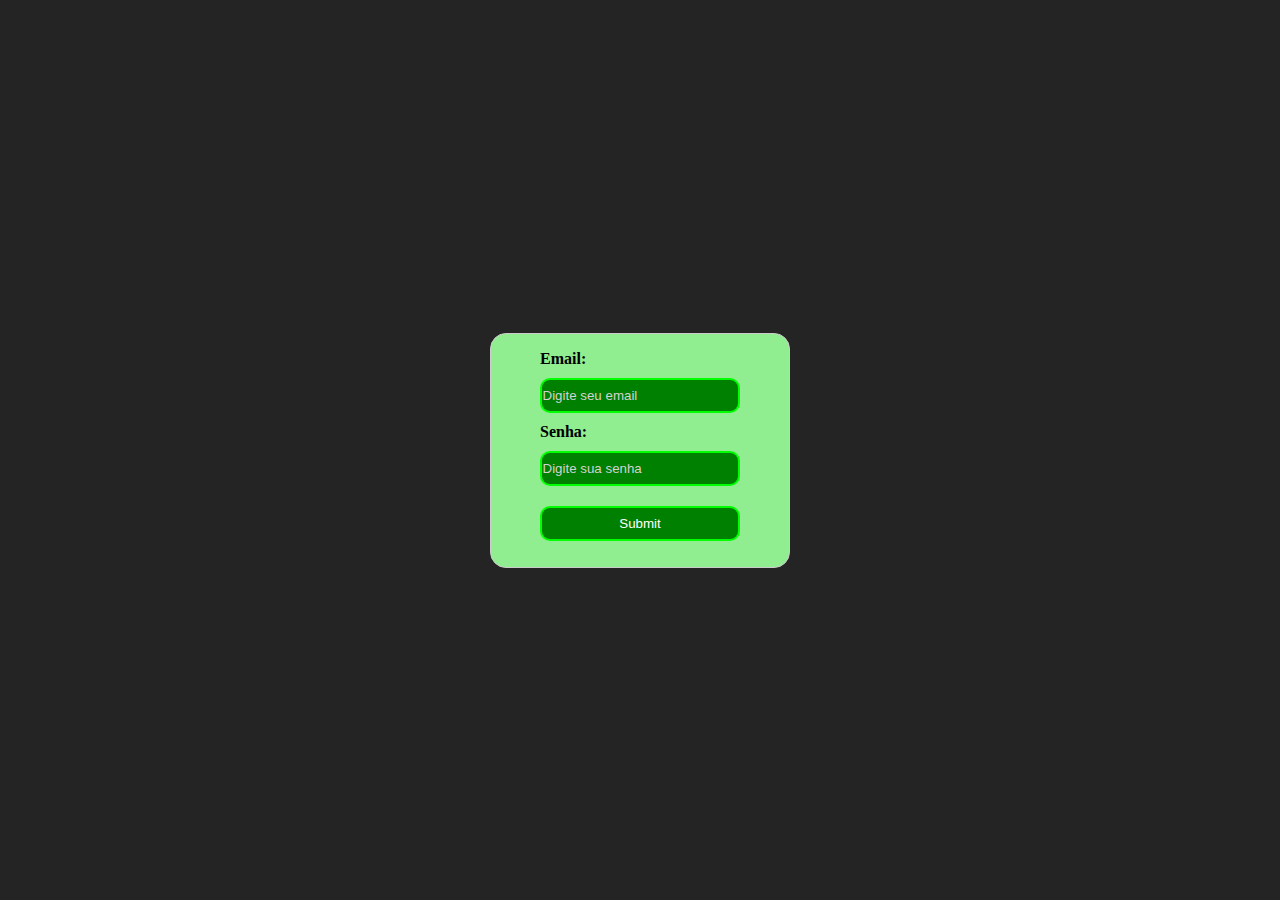
<file: index.html>
<!DOCTYPE html>
<html lang="pt-br">

<head>
    <meta charset="UTF-8">
    <meta name="viewport" content="width=device-width, initial-scale=1.0">
    <title>Teste-final</title>
    <link rel="stylesheet" href="css/style.css">
</head>

<body>
    <form action="home.html" id="form-login" autocomplete="off">

        <p>
            <label for="email">Email:</label>
            <input type="email" name="email" id="email-login" required placeholder="Digite seu email">
        </p>

        <p>
            <label for="senha">Senha:</label>
            <input type="password" name="senha" id="senha-Login" required placeholder="Digite sua senha">
        </p>

        <p><input type="submit" id="btn-login"></p>
    </form>

    <div class="novo-usuario">
        <a href="/cadastro.html">Não possui uma conta? Clique aqui</a>
    </div>

    <script src="js/main.js"></script>
    <script src="js/cadastro.js"></script>
</body>

</html>
</file>
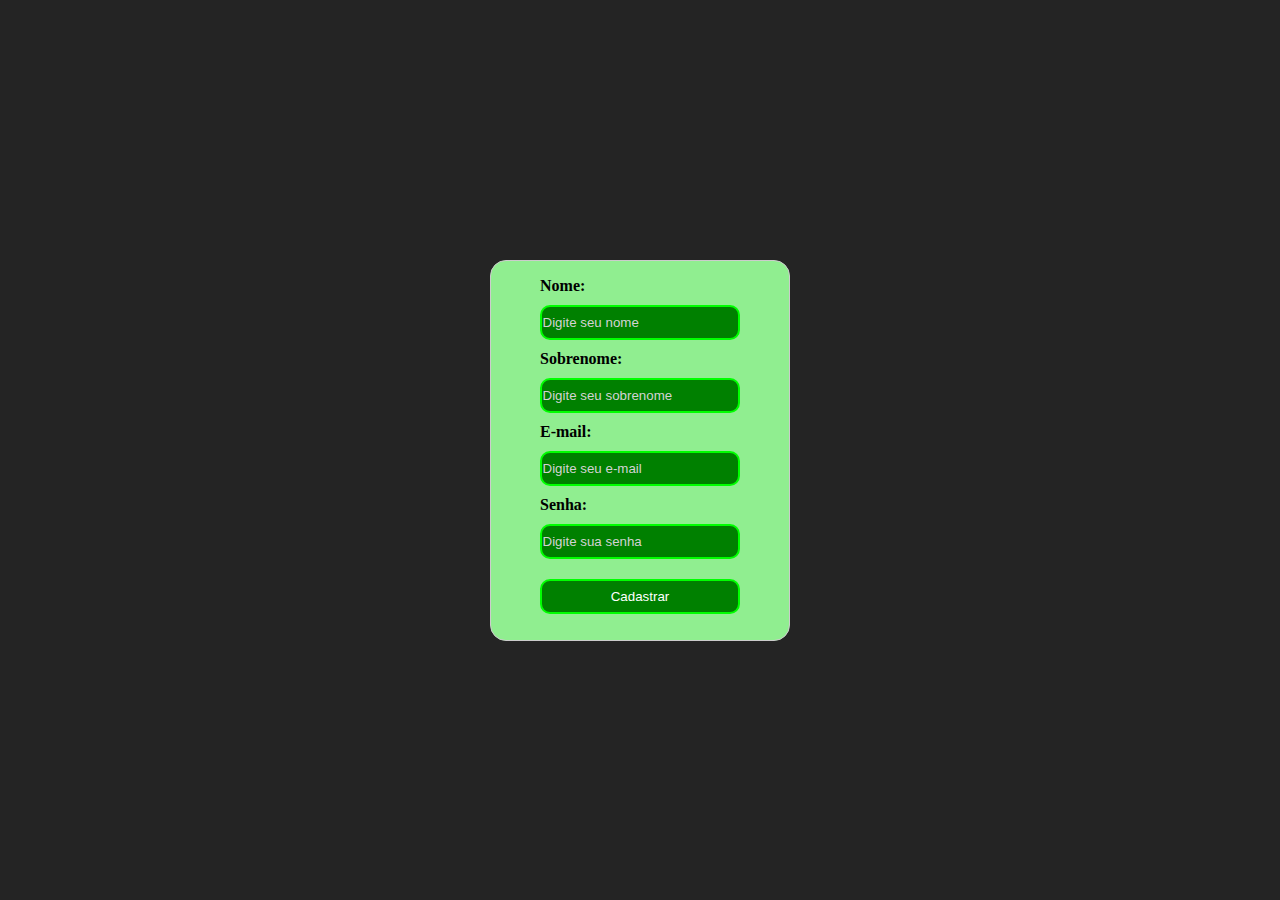
<file: cadastro.html>
<!DOCTYPE html>
<html lang="pt-br">
<head>
    <meta charset="UTF-8">
    <meta name="viewport" content="width=device-width, initial-scale=1.0">
    <title>Cadastro</title>
    <link rel="stylesheet" href="css/style.css">
</head>
<body>
    <form action="index.html" id="form-cadastro" autocomplete="off">
    <p>
        <label for="inome">Nome:</label>
        <input type="text" name="nome" id="nome-cadastro" placeholder="Digite seu nome">
    </p>
    <p>
        <label for="isobrenome">Sobrenome:</label>  
        <input type="text" name="Sobrenome" id="sobrenome-cadastro" placeholder="Digite seu sobrenome">
    </p>
    <p>
        <label for="inome">E-mail:</label>
        <input type="email" name="email" id="email-cadastro" placeholder="Digite seu e-mail">
    </p>

<p>
        <label for="inome">Senha:</label>
        <input type="password" name="senha" id="senha-cadastro" placeholder="Digite sua senha">
</p>
<p>
    <input type="submit" value="Cadastrar" id="cadastrar">
</p>



</form>

<script src="js/main.js"></script>
<script src="js/cadastro.js"></script>

</body>
</html>
</file>
<file: css/style.css>
*{
  margin: 0;
  padding: 0;
  box-sizing: border-box;
}
body{
  height: 100vh;
  width: 100vw;
  display: flex;
  flex-direction: column;
  align-items: center;
  justify-content: center;
  overflow: hidden;
  background-color: #242424;
}


form{
  width: 300px;
  border: 1px solid #CCC;
  border-radius: 1em;
  margin: 0 auto;
  padding: 1em;
  display: flex;
  flex-direction: column;
  align-items: center;
  justify-content: center;
  background-color: lightgreen;
  
  
}
input{
  width: 200px;
  height: 35px;
  margin: 10px 0px;
  padding-left:10px ;
  padding: .5px;
  border: 2px solid rgb(0, 255, 0);
  border-radius: 10px;
  outline: none;
  color: white;
  background-color: green;
}
input::placeholder{
  font-size: 1em;
  color: lightgray;
}
p{
  font-weight: bold;
  display: flex;
  flex-direction: column;

}

/* ADICIONANDO NOVAS ESTILIZAÇÕES */

.novo-usuario {
  width: 200px;
  height: 50px;
  margin: 0 auto;
  text-align: center;
  display: flex;
  align-items: center;
  justify-content: center;
}

.novo-usuario a {
  width: 100%;
  font-size: 12px;
  color: white;
  text-align: center;
  text-decoration: none;
}
</file>
